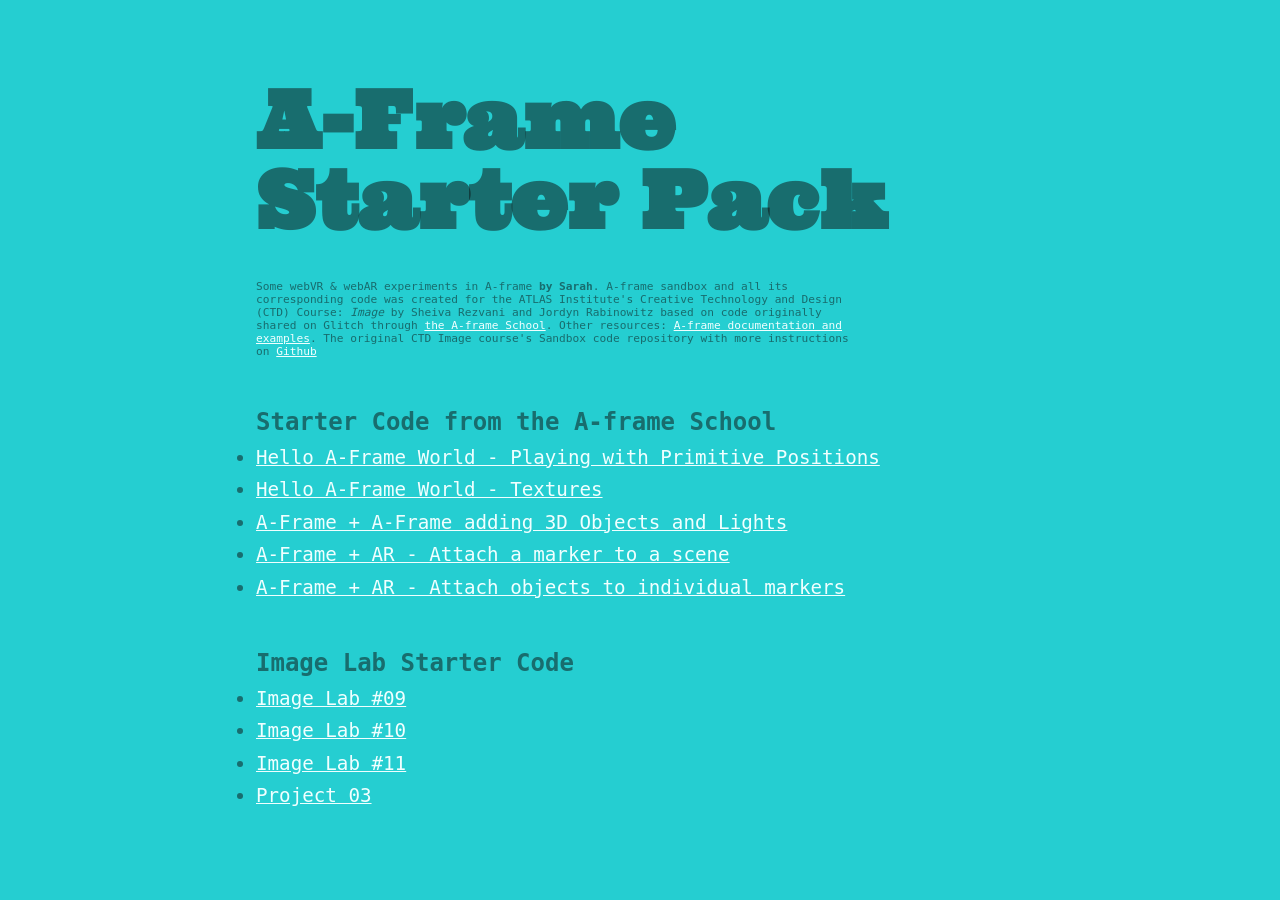
<file: index.html>
<!DOCTYPE html>
<html>
  <head>
    <title>Your A-Frame Sandbox</title>
    <meta name="viewport" content="width=device-width, initial-scale=1.0">
    <link rel="stylesheet" type="text/css" href="main.css">
  </head>
  <body>
    <h1>A-Frame Starter Pack</h1>
    <p>Some webVR &amp; webAR experiments in A-frame <b>by Sarah</b>. A-frame sandbox and all its corresponding code was created for the ATLAS Institute's Creative Technology and Design &#40;CTD&#41; Course: <i>Image</i> by Sheiva Rezvani and Jordyn Rabinowitz based on code originally shared on Glitch through <a href="https://aframe.io/aframe-school/#/" target="_blank">the A-frame School</a>. Other resources: <a href="https://aframe.io/">A-frame documentation and examples</a>. The original CTD Image course&#39;s Sandbox code repository with more instructions on <a href="https://github.com/sheiva/aframe-starter-pack">Github</a> </p>
    
    <h2>Starter Code from the A-frame School</h2>
    <ul>
      <li><a href="01-hello-AFrame-world-primitive-positions/index.html">Hello A-Frame World - Playing with Primitive Positions</a></li>
      <li><a href="02-Adding-textures-to-sky-and-primitives/index.html">Hello A-Frame World - Textures</a></li>
      <li><a href="03-Adding-3D-objects-lights-text/index.html">A-Frame &#43; A-Frame adding 3D Objects and Lights</a></li>
      <li><a href="04-ARjs-example01-attach-a-whole-scene-to-a-marker/index.html">A-Frame &#43; AR - Attach a marker to a scene</a></li>
      <li><a href="05-ARjs-example02-individualmarkers/index.html">A-Frame &#43; AR - Attach objects to individual markers</a></li>
    </ul>

    <h2>Image Lab Starter Code</h2>
    <ul>
      <li><a href="ImageLab09/index.html">Image Lab &#35;09</a></li>
      <li><a href="ImageLab10/index.html">Image Lab &#35;10</a></li>
      <li><a href="ImageLab11/index.html">Image Lab &#35;11</a></li>
      <li><a href="ImageProject-03/index.html">Project 03</a></li>
    </ul>

    
  </body>
</html>
</file>
<file: main.css>
@import url('https://fonts.googleapis.com/css?family=Shrikhand');
@import url('https://fonts.googleapis.com/css2?family=Cal+Sans');
@import url('https://fonts.googleapis.com/css2?family=Alfa+Slab+One');
@import url('https://fonts.googleapis.com/css2?family=Ultra');
*, html{
        margin: 0;
        padding: 0;
}
body{
    background-color: #25CED1;
    font-family: "Open Sans", monospace, sans-serif;
    color: rgba(12, 12, 12, .5);
    width: 50%;
    margin: 0 auto;
}
h1{
    font-family: 'Ultra', serif;
    font-size: 6em;
    margin-top: 1em;
    line-height: 1em;
    margin-bottom: .5em;
}
h2{
    margin-top: 50px;
}
p{
    font-size: .7em;
    max-width: 600px;
/*    margin-top: 5em;*/
    /*font-size: 11px;*/
    margin-top: 0px;
/*    color: darkslategray;*/
}
ul{
    margin-bottom: 50px;
}
li{
    font-size: 1.2em;
    margin-top: .5em;
}
a{
    color: azure;
}
a:hover{
    text-decoration: none;
}

/*BREAKPOINT 1!*/
@media screen and (max-width: 435px) {
    *, html, body{
        margin: 0;
        padding: 0;
    }
    body{
        width: 80%;
        margin: 0 auto;
    }
    h1{
        font-size: 3em;
        margin-top: 1em;
    }
}

/*BREAKPOINT 2!*/
@media screen and (max-width: 720px) {
    *, html, body{
        margin: 0;
        padding: 0;
    }
    body{
        width: 80%;
        margin: 0 auto;
    }
    h1{
        font-size: 4em;
        margin-top: .75em;
    }
}

/*BREAKPOINT 3!*/
@media screen and (max-width: 900px) {
    *, html, body{
        margin: 0;
        padding: 0;
    }
    body{
        width: 80%;
        margin: 0 auto;
    }
    h1{
        font-size: 4em;
        margin-top: .75em;
    }
}

/*BREAKPOINT 4!*/
@media screen and (max-width: 1367px) {
    *, html, body{
        margin: 0;
        padding: 0;
    }
    body{
        width: 60%;
        margin: 0 auto;
    }
    h1{
        font-size: 5em;
        margin-top: 1em;
    }
}

/*BREAKPOINT! for smaller screens*/
@media only screen and (min-device-width : 320px) and (max-device-width : 480px) {
    *, html{
        margin: 0;
        padding: 0;
    }
    body{
        width: 80%;
/*        max-width: 200px;*/
        margin: 0 auto;
    }
    h1{
        font-size: 2em;
        margin-top: 1em;
    }
}
</file>
